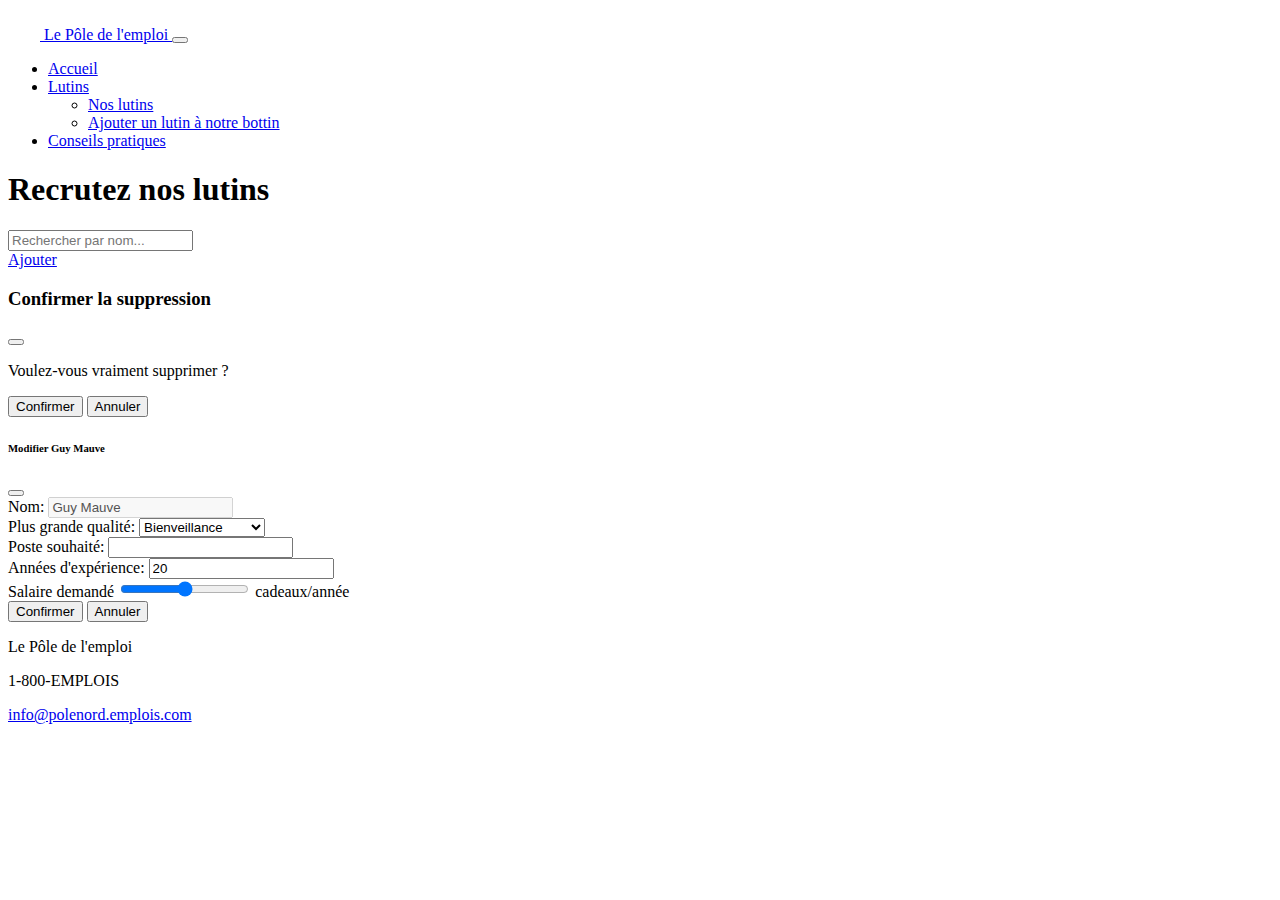
<file: final-main/index.html>
<!DOCTYPE html>
<html lang="fr">
<head>
    <meta charset="UTF-8">
    <title>Le Pôle de l'emploi</title>
    <meta name="viewport" content="width=device-width, initial-scale=1, shrink-to-fit=no">
    <meta name="description" content="Créer votre équipe d'aventuriers">
    <link rel="shortcut icon" href="multimedia/favicon.ico" type="image/x-icon">
    <!-- JQuery et Bootstrap -->
    <script src="https://code.jquery.com/jquery-3.6.1.min.js"
            integrity="sha256-o88AwQnZB+VDvE9tvIXrMQaPlFFSUTR+nldQm1LuPXQ=" crossorigin="anonymous"></script>
    <link href="https://cdn.jsdelivr.net/npm/bootstrap@5.2.3/dist/css/bootstrap.min.css" rel="stylesheet"
          integrity="sha384-rbsA2VBKQhggwzxH7pPCaAqO46MgnOM80zW1RWuH61DGLwZJEdK2Kadq2F9CUG65" crossorigin="anonymous">
    <script src="https://cdn.jsdelivr.net/npm/bootstrap@5.2.3/dist/js/bootstrap.bundle.min.js"
            integrity="sha384-kenU1KFdBIe4zVF0s0G1M5b4hcpxyD9F7jL+jjXkk+Q2h455rYXK/7HAuoJl+0I4"
            crossorigin="anonymous"></script>
    <link rel="stylesheet" href="https://cdn.jsdelivr.net/npm/bootstrap-icons@1.10.2/font/bootstrap-icons.css">
    <script src="scripts/script.js" defer></script>
    <link rel="stylesheet" href="style.css">
</head>
<body class="d-flex flex-column min-vh-100">
<header>
    <nav class="navbar navbar-expand-lg navbar-dark bg-success sticky-top  justify-content-between px-1">
        <a class="navbar-brand" href="#">
            <img src="multimedia/imgs/cadeau.png" alt="Logo" width="1024" height="1024"
                 class="d-inline-block align-text-top">
            Le Pôle de l'emploi
        </a>
        <button class="navbar-toggler" type="button" data-bs-toggle="collapse" data-bs-target="#navbarNavDropdown"
                aria-controls="navbarNavDropdown" aria-expanded="false" aria-label="Toggle navigation">
            <span class="navbar-toggler-icon"></span>
        </button>
        <div class="collapse navbar-collapse " id="navbarNavDropdown">
            <ul class="navbar-nav">
                <li class="nav-item">
                    <a class="nav-link" href="#">Accueil</a>
                </li>
                <li class="nav-item dropdown">
                    <a class="nav-link dropdown-toggle" href="#" role="button" data-bs-toggle="dropdown" aria-expanded="false">
                        Lutins
                    </a>
                    <ul class="dropdown-menu">
                        <li><a class="dropdown-item" href="#">Nos lutins</a></li>
                        <li><a class="dropdown-item" href="#">Ajouter un lutin à notre bottin</a></li>
                    </ul>
                </li>
                <li class="nav-item">
                    <a class="nav-link" href="#">Conseils pratiques</a>
                </li>
            </ul>
        </div>
    </nav>
</header>
<main class="container mt-3">
    <h1 class="align-self-start d-inline-block me-auto">Recrutez nos lutins</h1>
    <section class="row">
            <form class="col-12 col-lg-auto mb-3 mb-lg-0" role="search">
                <input type="search" class="form-control" placeholder="Rechercher par nom..." aria-label="Recherche">
            </form>
            <a href="lutins/ajouter.html" class="btn btn-success ms-auto col-3 col-lg-auto m-2">Ajouter</a>
        <!-- Contient tous les aventuriers disponibles -->
        <div class="accordion" id="lutins">

        </div>
    </section>
    <!-- Modal pour supprimer -->
    <div class="modal" tabindex="-1" id="suppression-modal">
        <div class="modal-dialog">
            <div class="modal-content">
                <div class="modal-header">
                    <h3 class="modal-title h5">Confirmer la suppression</h3>
                    <button type="button" class="btn-close" data-bs-dismiss="modal" aria-label="Close"></button>
                </div>
                <div class="modal-body">
                    <p>Voulez-vous vraiment supprimer <span></span>?</p>
                </div>
                <div class="modal-footer">
                    <button type="button" class="btn btn-danger" data-bs-dismiss="modal">Confirmer</button>
                    <button type="button" class="btn btn-primary">Annuler</button>
                </div>
            </div>
        </div>
    </div>
    <!-- Modal pour modifier -->
    <section class="modal" tabindex="-1" id="modif-modal">
        <div class="modal-dialog">
            <div class="modal-content">
                <div class="modal-header">
                    <h6 class="modal-title h5">Modifier Guy Mauve</h6>
                    <button type="button" class="btn-close" data-bs-dismiss="modal" aria-label="Close"></button>
                </div>
                <form class="modal-body" name="modif">
                    <div class="mb-3">
                        <label for="nom_modif" class="form-label">Nom:</label>
                        <input id="nom_modif" type="text" class="form-control" value="Guy Mauve" disabled>
                    </div>
                    <div class="mb-3">
                        <label for="qualite_modif" class="form-label">Plus grande qualité:</label>
                        <select id="qualite_modif" type="text" class="form-control form-select">
                            <option value="bienveillance">Bienveillance</option>
                            <option value="creativite">Créativité</option>
                            <option value="curiosite">Curiosité</option>
                            <option value="efficacite">Efficacité</option>
                            <option value="empathie">Empathie</option>
                            <option value="enthousiasme">Enthousiasme</option>
                            <option value="generosite">Générosité</option>
                            <option value="humour">Sens de l'humour</option>
                            <option value="sagesse">Sagesse</option>
                        </select>
                    </div>
                    <div class="mb-3">
                        <label for="poste_modif" class="form-label">Poste souhaité:</label>
                        <input id="poste_modif" type="text" class="form-control">
                    </div>
                    <div class="mb-3">
                        <label for="experience_modif" class="form-label">Années d'expérience:</label>
                        <input id="experience_modif" type="number" class="form-control" value="20">
                    </div>
                    <div class="mb-3">
                        <label for="salaire_modif" class="form-label d-inline-block align-middle">Salaire demandé</label>
                        <input id="salaire_modif" type="range" class="form-range" value=""><span id="salaire_vue"></span><span> cadeaux/année</span>
                    </div>
                    <div class="modal-footer">
                        <button type="button" class="btn btn-primary">Confirmer</button>
                        <button type="button" class="btn btn-secondary" data-bs-dismiss="modal">Annuler</button>
                    </div>
                </form>
            </div>
        </div>
    </section>
</main>
<footer class="footer mt-auto bg-light wh-100">
    <div class="p-3">
        <div class="d-flex flex-column align-items-end small">
            <p class="lead mb-auto">Le Pôle de l'emploi</p>
            <p class="mb-auto">1-800-EMPLOIS</p>
            <a class="mt-auto" href="mailto:info@polenord.emplois.com">info@polenord.emplois.com</a>
        </div>
    </div>
</footer>
</body>
</html>
</file>
<file: final-main/style.css>
img[alt='Logo']{
    width: 2rem;
    height: 2rem;
    position: relative;
    top: -0.25rem;
}

.accordion-button {
    background-color: white;
}

img.rounded-circle{
    width: 12rem;
    height: 12rem;
}
</file>
